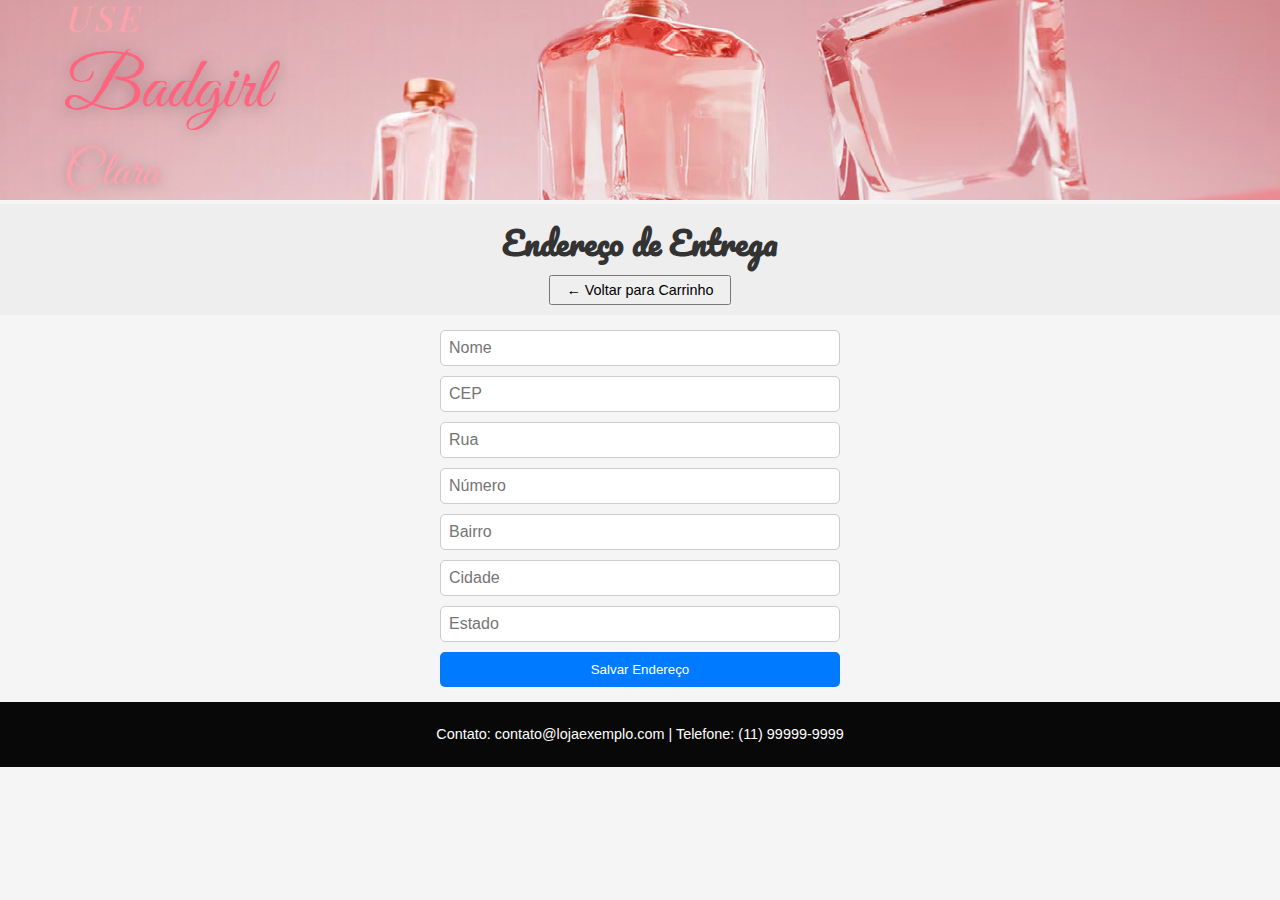
<file: endereco.html>
<!DOCTYPE html>
<html lang="pt-BR">

<head>
    <meta charset="UTF-8">
    <meta name="viewport" content="width=device-width, initial-scale=1.0">
    <title>Endereço de Entrega</title>
    <link rel="stylesheet" href="carrinho.css">
    <link href="https://fonts.googleapis.com/css2?family=Pacifico&display=swap" rel="stylesheet">
</head>

<body>


    <a href="index.html">
        <div id="banner">
            <img src="bannerprime4.png" alt="Banner Promocional">
        </div>
    </a>


    <header>
        <h1>Endereço de Entrega</h1>
        <button id="back-to-cart">← Voltar para Carrinho</button>
    </header>

    <main>
        <form id="endereco-form">
            <input type="text" id="nome" placeholder="Nome" required>
            <input type="text" id="cep" placeholder="CEP" required>
            <input type="text" id="rua" placeholder="Rua" required>
            <input type="text" id="numero" placeholder="Número" required>
            <input type="text" id="bairro" placeholder="Bairro" required>
            <input type="text" id="cidade" placeholder="Cidade" required>
            <input type="text" id="estado" placeholder="Estado" required>
            <button type="submit" class="btn-salvar">Salvar Endereço</button>
        </form>
    </main>

    <footer>
        <p>Contato: contato@lojaexemplo.com | Telefone: (11) 99999-9999</p>
    </footer>

    <script src="endereco.js"></script>
</body>

</html>
</file>
<file: carrinho.css>
/* ------------------------------ 
   CONFIGURAÇÕES GERAIS 
------------------------------ */
body {
    font-family: 'Poppins', sans-serif;
    margin: 0;
    padding: 0;
    background-color: #f5f5f5;
    color: #333;
}

#banner img {
    width: 100%;
    max-height: 200px;
    object-fit: cover;
}

header {
    text-align: center;
    padding: 10px;
    background-color: #eee;
}

header h1 {
    font-family: 'Pacifico', cursive;
    margin: 0;
    font-size: 2rem;
}

header button {
    margin-top: 5px;
    padding: 5px 15px;
    font-size: 0.9rem;
    cursor: pointer;
}

/* ------------------------------ 
   CARRINHO 
------------------------------ */
#cart-items {
    display: flex;
    flex-direction: column;
    gap: 15px;
    padding: 15px;
}

.cart-item {
    display: flex;
    background-color: #fff;
    border-radius: 10px;
    overflow: hidden;
    box-shadow: 0 2px 5px rgba(0,0,0,0.1);
}

.cart-item img {
    width: 120px;
    object-fit: cover;
}

.cart-item-info {
    padding: 10px;
    display: flex;
    flex-direction: column;
    justify-content: space-between;
}

.cart-item-info h4 {
    margin: 0;
}

.item-price {
    font-weight: bold;
    margin: 5px 0;
}

.quantity-container input {
    width: 60px;
    padding: 3px;
}

.remove-btn {
    background-color: #d9534f;
    color: white;
    border: none;
    padding: 5px 10px;
    cursor: pointer;
    border-radius: 5px;
}

.remove-btn:hover {
    background-color: #c9302c;
}

/* ------------------------------ 
   RESUMO DO PEDIDO 
------------------------------ */
.carrinho-resumo {
    background-color: #fff;
    padding: 15px;
    margin: 15px;
    border-radius: 10px;
    box-shadow: 0 2px 5px rgba(0,0,0,0.1);
}

.carrinho-resumo h3 {
    margin-top: 0;
}

.carrinho-resumo .btn-finalizar {
    padding: 8px 15px;
    background-color: #28a745;
    color: white;
    border: none;
    cursor: pointer;
    border-radius: 5px;
    margin-top: 10px;
}

.carrinho-resumo .btn-finalizar:hover {
    background-color: #218838;
}

/* ------------------------------ 
   RESUMO ENDEREÇO 
------------------------------ */
.resumo-endereco {
    background-color: #fff;
    padding: 10px 15px;
    margin: 15px;
    border-radius: 10px;
    box-shadow: 0 2px 5px rgba(0,0,0,0.1);
}

/* ------------------------------ 
   PAGAMENTO 
------------------------------ */
.payment-methods {
    display: flex;
    flex-direction: column;
    align-items: center;
    gap: 10px;
    padding: 15px;
}

.payment-methods h3 {
    margin-bottom: 10px;
}

.pay-button {
    border: none;
    background-color: transparent;
    cursor: pointer;
    margin: 5px;
}

.pay-button img {
    width: 150px;
    max-height: 50px;
    object-fit: contain;
}

/* ------------------------------ 
   FORMULÁRIO ENDEREÇO 
------------------------------ */
#endereco-form {
    display: flex;
    flex-direction: column;
    gap: 10px;
    padding: 15px;
    max-width: 400px;
    margin: auto;
}

#endereco-form input {
    padding: 8px;
    border-radius: 5px;
    border: 1px solid #ccc;
    font-size: 1rem;
}

.btn-salvar {
    padding: 10px;
    background-color: #007bff;
    color: white;
    border: none;
    border-radius: 5px;
    cursor: pointer;
}

.btn-salvar:hover {
    background-color: #0069d9;
}

/* ------------------------------ 
   FOOTER 
------------------------------ */
footer {
    text-align: center;
    background-color: #080808;
    padding: 10px;
    font-size: 0.9rem;
    color: #fff;
}

/* ------------------------------ 
   RESUMO ENDEREÇO E BOTÃO
------------------------------ */
.resumo-endereco {
    background-color: #fff;
    padding: 15px;
    margin: 15px auto;
    border-radius: 10px;
    box-shadow: 0 2px 5px rgba(0,0,0,0.1);
    max-width: 400px;
    text-align: center; /* Centraliza texto */
}

.resumo-endereco h4 {
    margin-bottom: 10px;
}

.resumo-endereco p {
    margin: 3px 0;
}

/* Botão centralizado para alterar endereço */
#btn-endereco {
    display: block;
    margin: 10px auto 0 auto; /* Centraliza */
    padding: 10px 20px;
    background-color: #007bff;
    color: white;
    border: none;
    border-radius: 5px;
    cursor: pointer;
}

#btn-endereco:hover {
    background-color: #0069d9;
}
</file>
